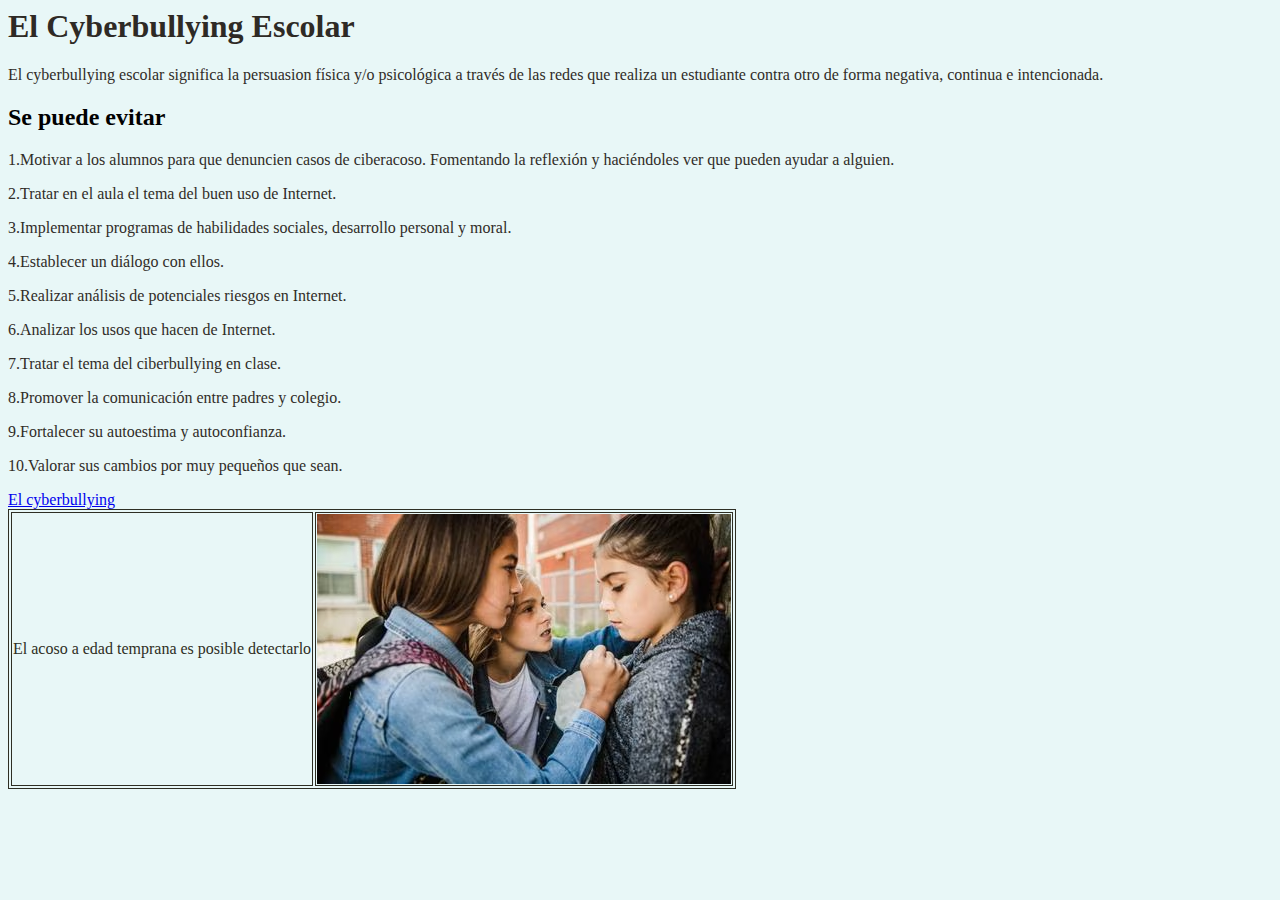
<file: index.html>
<html>
<header>
  <link href="css/estilos.css" 
  rel="stylesheet"
  type="text/css">
</header>
<body>
  <h1>El Cyberbullying Escolar</h1>
  <p>El cyberbullying escolar significa la persuasion física y/o psicológica a través de las redes que realiza un estudiante contra otro de forma negativa, continua e intencionada.</p>
   <h2>Se puede evitar</h2>  
  <p>1.Motivar a los alumnos para que denuncien casos de ciberacoso. Fomentando la reflexión y haciéndoles ver que pueden ayudar a alguien.</p>
  <p>2.Tratar en el aula el tema del buen uso de Internet.</p>
  <p>3.Implementar programas de habilidades sociales, desarrollo personal y moral.</p>
  <p>4.Establecer un diálogo con ellos.</p>
  <p>5.Realizar análisis de potenciales riesgos en Internet.</p>
  <p>6.Analizar los usos que hacen de Internet.</p>
 <p> 7.Tratar el tema del ciberbullying en clase.</p>
  <p>8.Promover la comunicación entre padres y colegio.</p>
  <p>9.Fortalecer su autoestima y autoconfianza.</p>
  <p>10.Valorar sus cambios por muy pequeños que sean.</p>
  <div>
   <a href="dos.html">El cyberbullying</a>
  </div>
  <table>
    <tr>
      <td>El acoso a edad temprana es posible detectarlo</td>
      <td><img src="SSU6VJLEDVHMBBHWTGLJAABXKE.avif"></td>
    </tr>
  </table>
</body>
</html>
</file>
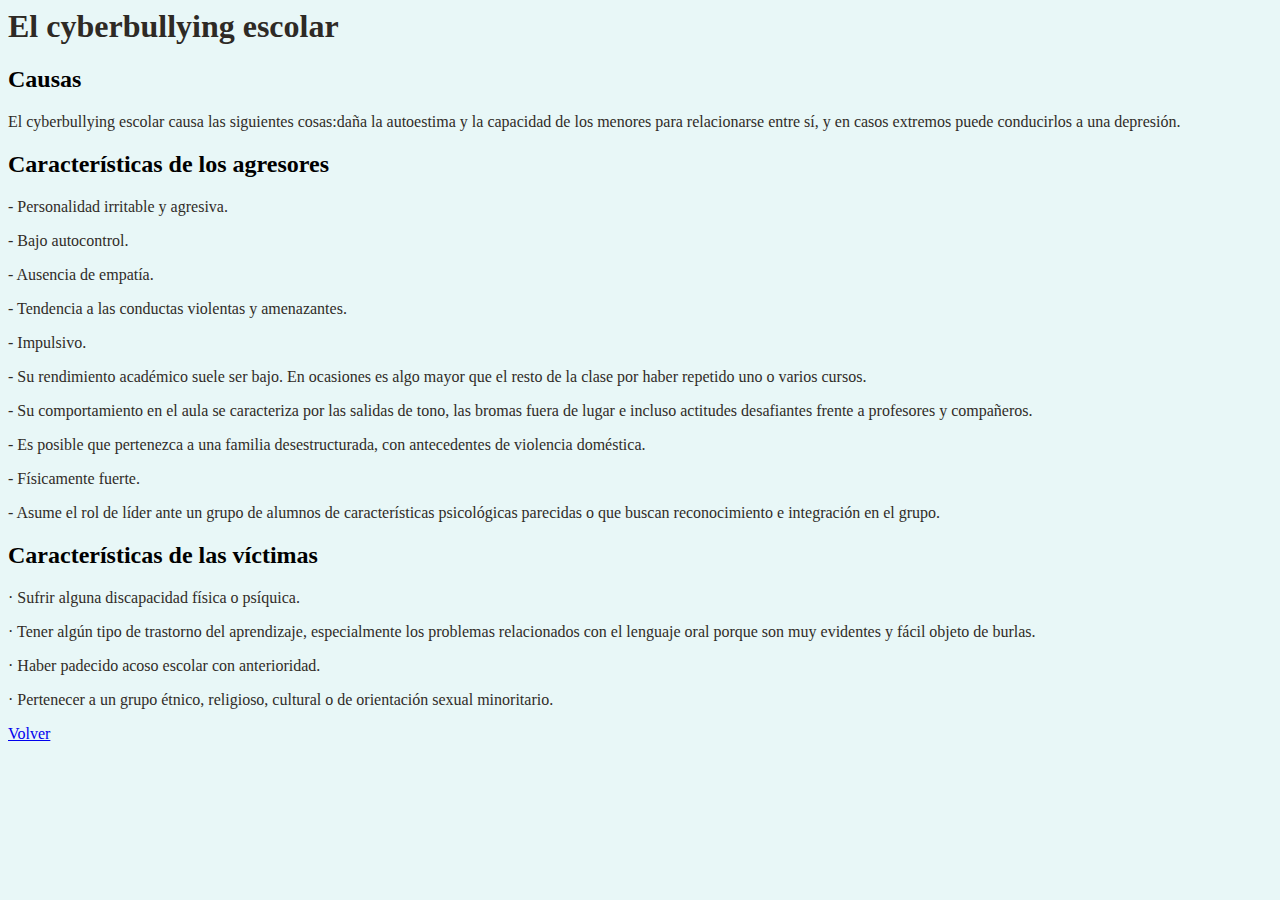
<file: dos.html>
<html>
    <head>
        <link href="css/estilos.css" 
        rel="stylesheet"
        type="text/css">
    </head>
    <body>
        <h1>El cyberbullying escolar</h1>
        <h2>Causas</h2>
        <p>El cyberbullying escolar causa las siguientes cosas:daña la autoestima y la capacidad de los menores para relacionarse entre sí, y en casos extremos puede conducirlos a una depresión.</p>
       <h2>Características de los agresores</h2>
        <p>- Personalidad irritable y agresiva.</p>
        <p>- Bajo autocontrol.</p>
        <p>- Ausencia de empatía.</p>
        <p>- Tendencia a las conductas violentas y amenazantes.</p>
        <p>- Impulsivo.</p>
        <p>- Su rendimiento académico suele ser bajo. En ocasiones es algo mayor que el resto de la clase por haber repetido uno o varios cursos.</p>
        <p>- Su comportamiento en el aula se caracteriza por las salidas de tono, las bromas fuera de lugar e incluso actitudes desafiantes frente a profesores y compañeros.</p>
        <p>- Es posible que pertenezca a una familia desestructurada, con antecedentes de violencia doméstica.</p>
        <p>- Físicamente fuerte.</p>
        <p>- Asume el rol de líder ante un grupo de alumnos de características psicológicas parecidas o que buscan reconocimiento e integración en el grupo.</p>
       <h2>Características de las víctimas</h2>
       <p>· Sufrir alguna discapacidad física o psíquica.</p>
       <p>· Tener algún tipo de trastorno del aprendizaje, especialmente los problemas relacionados con el lenguaje oral porque son muy evidentes y fácil objeto de burlas.</p>
       <p>· Haber padecido acoso escolar con anterioridad.</p>
       <p>· Pertenecer a un grupo étnico, religioso, cultural o de orientación sexual minoritario.</p>
        <div>
             <a href="index.html">Volver</a>
        </div>
    </body>
</html>
</file>
<file: css/estilos.css>
p {
    color:rgb(48, 44, 39);

}
body {
    background-color:rgb(232, 247, 247);
}

h1 {
    color:rgb(46, 42, 37);
}
h2 {
    color:black
}

table, td, th {
    color:rgb(46, 46, 36);
    border: 1px solid;
}
</file>
